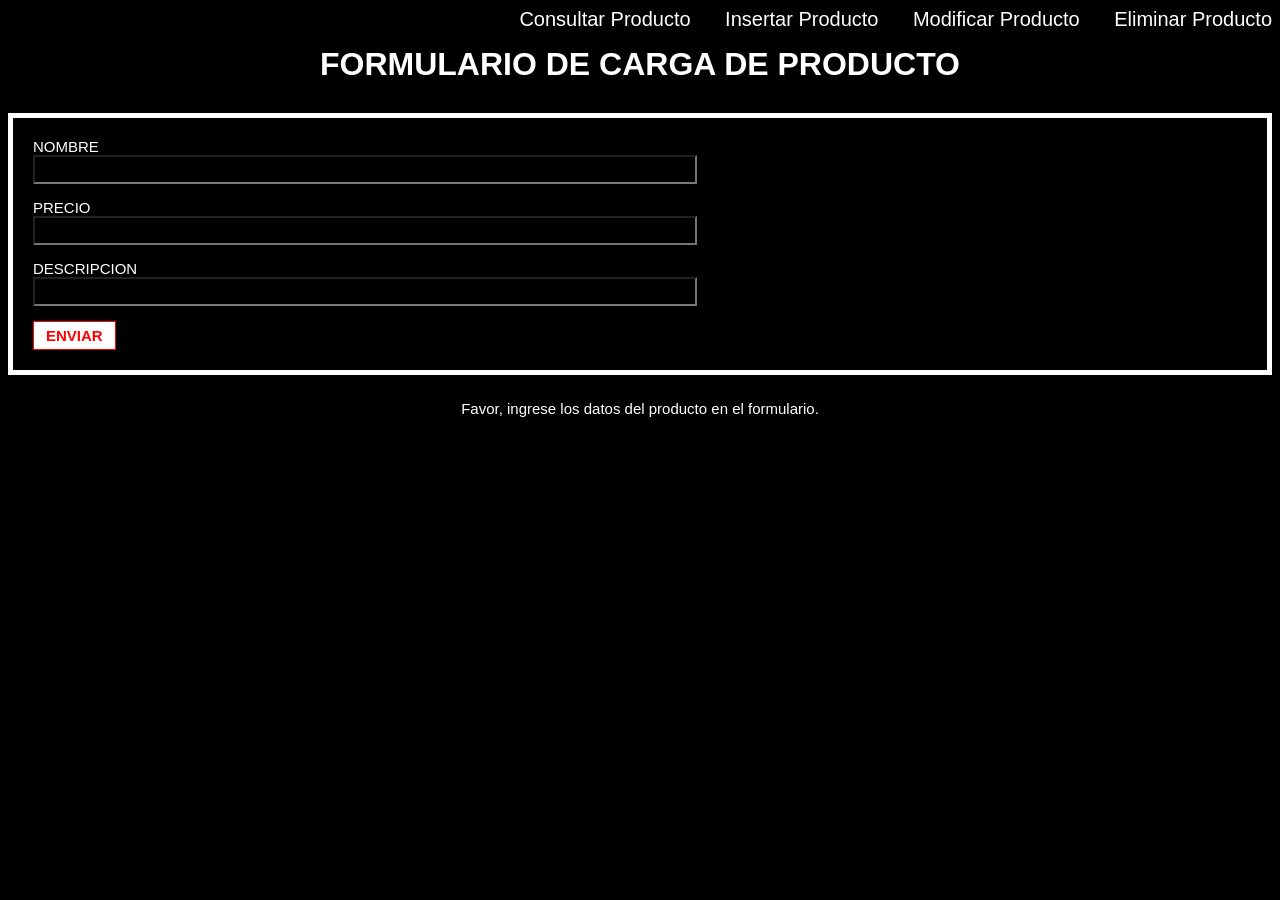
<file: springboot-crud/src/main/resources/static/index.html>
<!DOCTYPE html>
<html lang="en">
<head>
    <meta charset="UTF-8">
    <meta name="viewport" content="width=device-width, initial-scale=1.0">
    <link rel="stylesheet" type="text/css" href="styleForm.css" />
     <link rel="icon" type="image/png" href="YO.png"/>
    <title>Formulario</title>
</head>
<body>
    <header>
        <ul id="menu">
            <li><a href="#">Consultar Producto</a></li>
            <li><a href="/aprendiendo-css/Formulario/Formulario.html">Insertar Producto</a></li>
            <li><a href="#">Modificar Producto</a></li>
            <li><a href="#">Eliminar Producto</a></li>
        </ul>
        <h1>FORMULARIO DE CARGA DE PRODUCTO</h1>
    </header>
    <main>
        <section>
            <article id="usuario">
                <form id="productoForm">
                    <label>Nombre</label>
                    <input type="text" name="nombre" id="nombre"/>

                    <label>Precio</label>
                    <input type="number" name="precio" id="precio"/>

                    <label>Descripcion</label>
                    <input type="text" name="descripcion" id="descripcion"/>

                    <input type="submit" value="Enviar" id="btn"/>
                </form>
            </article>

            <article id="saludo">
                <h2>Favor, ingrese los datos del producto en el formulario.</h2>
            </article>

        </section>
    </main>
    
    <footer></footer>

    <!--  SCRIPT QUE ENVÍA EL POST A SPRING BOOT -->
    <script>
        document.getElementById("productoForm").addEventListener("submit", function(event) {
            event.preventDefault(); // Evita el envío tradicional del formulario

            const product = {
                name: document.getElementById("nombre").value,
                price: Number(document.getElementById("precio").value),
                description: document.getElementById("descripcion").value
            };

            fetch("/productos/post", {
                method: "POST",
                headers: {
                    "Content-Type": "application/json"
                },
                body: JSON.stringify(product)
            })
            .then(response => {
                if (!response.ok) {
                    throw new Error("Error al enviar los datos");
                }
                return response.json();
            })
            .then(data => {
                alert("Producto cargado con éxito: " + JSON.stringify(data));
            })
            .catch(error => {
                console.error("Error:", error);
                alert("Hubo un problema al cargar el producto");
            });
        });
    </script>

</body>
</html>
</file>
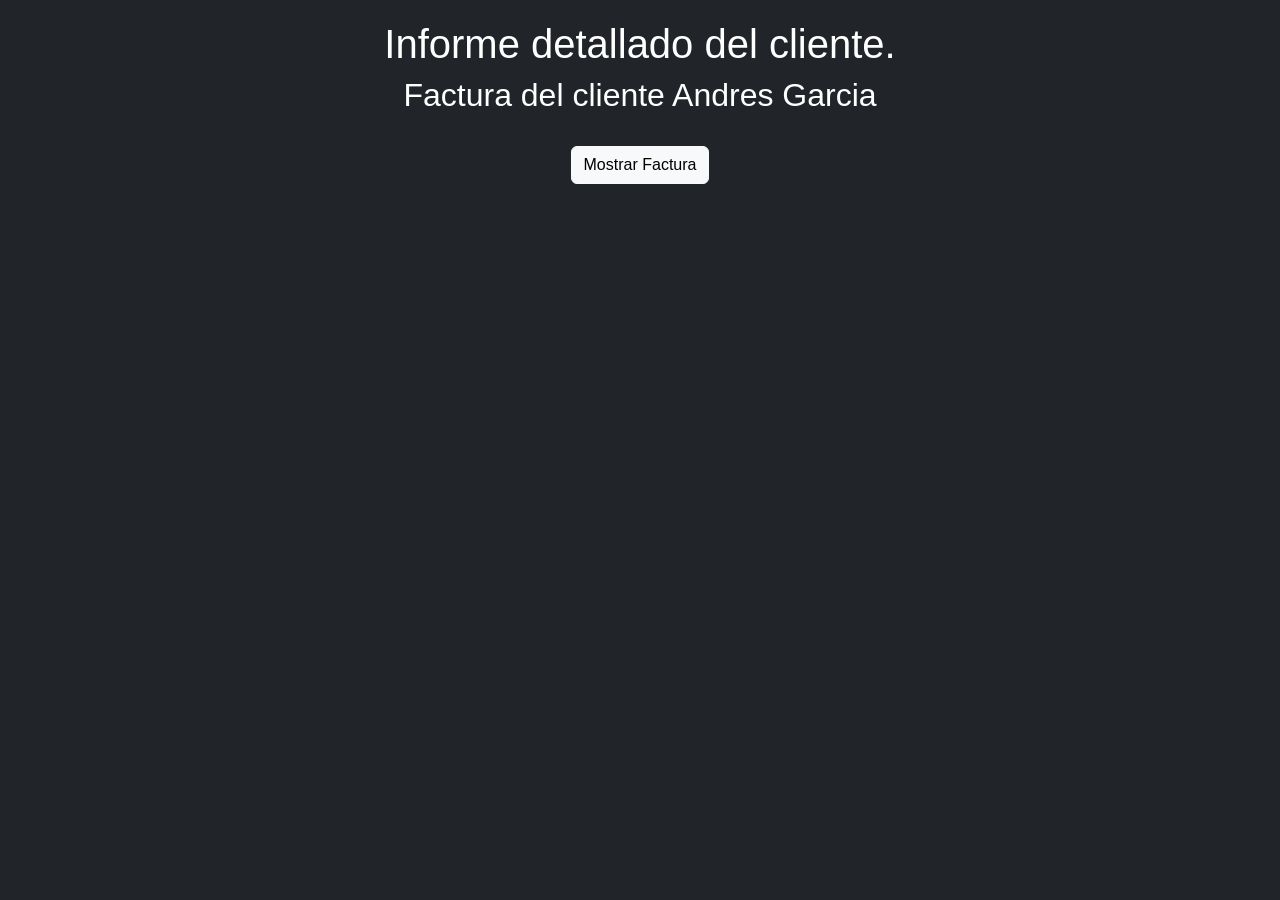
<file: springboot-difactura/src/main/resources/static/index.html>
<!DOCTYPE html>
<html lang="es">
<head>
  <meta charset="UTF-8">
  <title>Factura</title>
  <meta name="viewport" content="width=device-width, initial-scale=1">
  <link href="https://cdn.jsdelivr.net/npm/bootstrap@5.3.7/dist/css/bootstrap.min.css" rel="stylesheet" integrity="sha384-LN+7fdVzj6u52u30Kp6M/trliBMCMKTyK833zpbD+pXdCLuTusPj697FH4R/5mcr" crossorigin="anonymous">
  <style>
    body { font-family: Arial, sans-serif; margin: 20px; }
    h1 { color: white; }
    table { border-collapse: collapse; width: 60%; margin-top: 15px; }
    th, td { border: 1px solid #aaa; padding: 8px; text-align: left; }
  </style>
</head>
<body class="bg-dark text-white">
    <header class="container text-center text-white">
    </header>
    <main>
        <section>
            <article  class="container text-center">
                    <h1>Informe detallado del cliente.</h1>
                    <h2>Factura del cliente Andres Garcia</h2>
                    <br/>
                    <button id="btn" class="btn btn-light">Mostrar Factura</button>
            </article>
            <article>
                <div id="factura"></div>
                <script>
                    document.getElementById("btn").addEventListener("click", () => {
                    fetch("/invoices/show")   // tu endpoint del controller
                        .then(resp => {
                        if (!resp.ok) throw new Error("Error: " + resp.status);
                        return resp.json();
                        })
                        .then(data => {
                        // Construyo HTML
                        let html = `
                            <br/>
                            <p class = "container text center"><strong>Cliente:</strong> ${data.client.name} ${data.client.lastname}</p>
                            <p class = "container text center"><strong>Descripción:</strong> ${data.description}</p>
                            <h3 class="container text-center">Items</h3>
                            <table class="container text-center">
                            <tr>
                                <th>Item</th>
                                <th>Producto</th>
                                <th>Precio</th>
                                <th>Cantidad</th>
                                <th>Subtotal</th>
                            </tr>
                        `;

                        let total = 0;
                        let cont = 0;
                        data.items.forEach(item => {
                            let subtotal = item.product.price * item.quantity;
                            total += subtotal;
                            html += `
                            <tr>
                                <td>${++cont}</td>
                                <td>${item.product.name}</td>
                                <td>${item.product.price} €</td>
                                <td>${item.quantity}</td>
                                <td>${subtotal} €</td>
                            </tr>
                            `;
                        });

                        html += `
                            <tr>
                                <td colspan="4"><strong>Total</strong></td>
                                <td><strong>${total} €</strong></td>
                            </tr>
                            </table>
                        `;

                        document.getElementById("factura").innerHTML = html;
                        })
                        .catch(err => {
                        document.getElementById("factura").innerHTML = `<p style="color:red;">${err.message}</p>`;
                        });
                    });
                </script>
            </article>
        </section>
        <footer class="container text-center">
        </footer>
  </main>
</body>
</html>
</file>
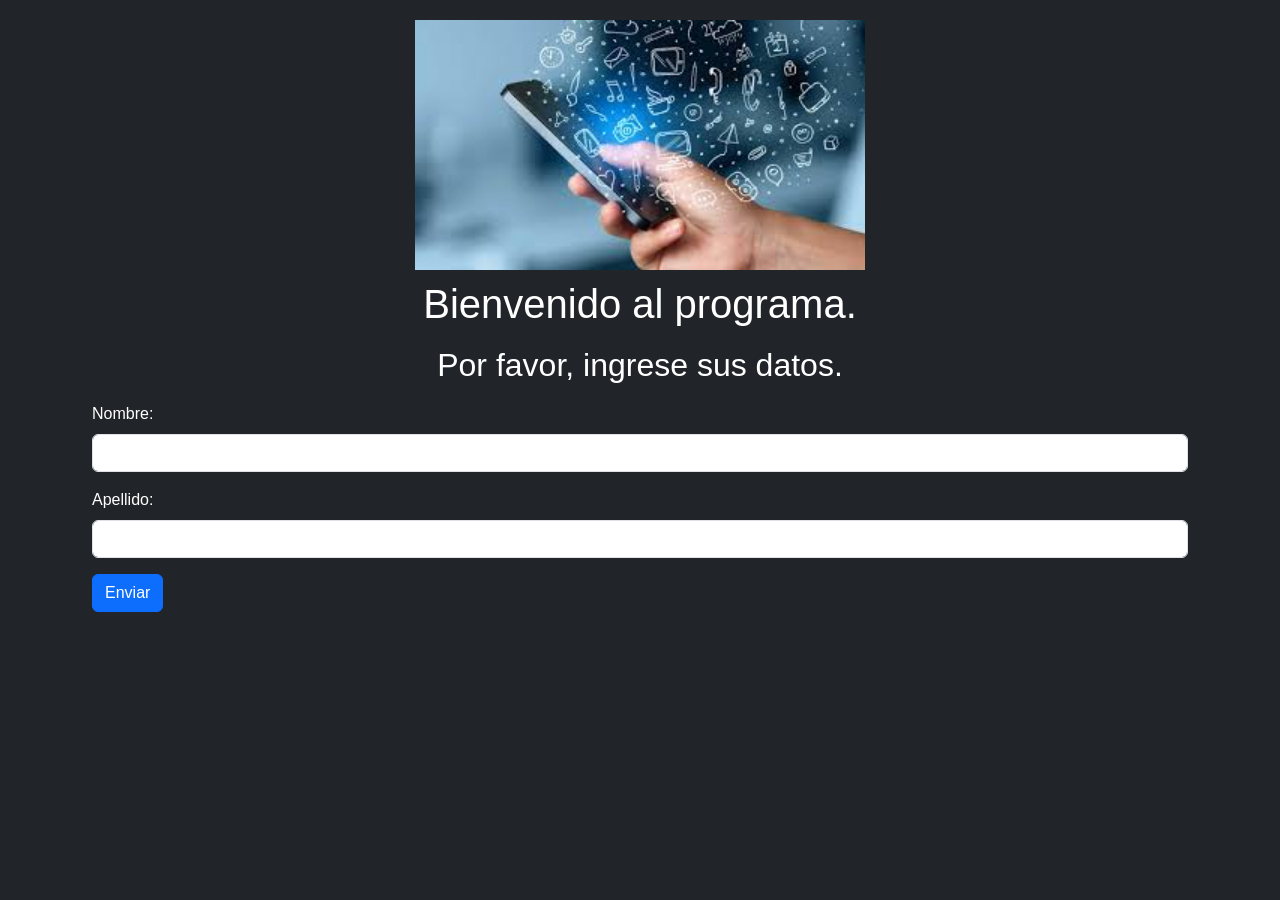
<file: springboot-difactura/src/main/resources/static/prueba.html>
<!DOCTYPE html>
<html lang="es">
<head>
  <meta charset="UTF-8">
  <link rel="icon" type="image/png" href="images.jpeg"/>
  <title>Factura</title>
  <meta name="viewport" content="width=device-width, initial-scale=1">
  <link href="https://cdn.jsdelivr.net/npm/bootstrap@5.3.7/dist/css/bootstrap.min.css" rel="stylesheet" integrity="sha384-LN+7fdVzj6u52u30Kp6M/trliBMCMKTyK833zpbD+pXdCLuTusPj697FH4R/5mcr" crossorigin="anonymous">
  <link rel="stylesheet" href="estilos.css"/>
</head>
<body class="bg-dark text-white">
    <header class="container text-center text-white">
        <img src="images.jpeg" alt="Logo" width="450" height="250"/>
        <h1>Bienvenido al programa.</h1>
        <h2>Por favor, ingrese sus datos.</h2>
    </header>
    <main>
        <section>
            <article  class="container text-left">
                    <form id="formulario">
                        <div class="mb-3">
                            <label for="nombre" class="form-label">Nombre:</label>
                            <input type="text" class="form-control" id="nombre" name="nombre" required>
                        </div>
                        <div class="mb-3">
                            <label for="apellido" class="form-label">Apellido:</label>
                            <input type="text" class="form-control" id="apellido" name="apellido" required>
                        </div>
                        <button id="btn" type="submit" class="btn btn-primary">Enviar</button>
                    </form>
                    <section id="resultado" class="container mt-4 d-none"></section>
            </article>
        </section>
        <footer class="container text-center">
        </footer>
    </main>
    <script>
        document.getElementById('formulario').addEventListener('submit', async (e) => {
        e.preventDefault();
        const data = {
            nombre: document.getElementById('nombre').value,
            apellido: document.getElementById('apellido').value
        };
        const resp = await fetch('/invoices/guardar', {
            method: 'POST',
            headers: {'Content-Type': 'application/json'},
            body: JSON.stringify(data)
        });
        const json = await resp.json();
         // Oculta el form y muestra el resultado con estilos Bootstrap
        document.getElementById('formulario').classList.add('d-none');
        const resultado = document.getElementById('resultado');
        resultado.classList.remove('d-none');
        resultado.innerHTML = `
        <div class="card text-bg-dark border-secondary shadow-sm">
            <div class="card-body">
            <h1 class="display-6 text-info text-center mb-4">Factura generada</h1>
            <dl class="row mb-0">
                <dt class="col-sm-3 text-secondary">Nombre</dt>
                <dd class="col-sm-9 fw-semibold text-white">${json.nombre}</dd>

                <dt class="col-sm-3 text-secondary">Apellido</dt>
                <dd class="col-sm-9 fw-semibold text-white">${json.apellido}</dd>
            </dl>
            <button class="btn btn-outline-info mt-3" onclick="location.reload()">Nueva factura</button>
            </div>
        </div>
        `;

        });
    </script>
</body>
</html>
</file>
<file: springboot-crud/src/main/resources/static/styleForm.css>
*{
    font-family: 'Segoe UI', Tahoma, Geneva, Verdana, sans-serif;/* Fuente a todo el doc */
    color: white;
    background-color: black;
    /* margin: 0px;  Saca el margen a todos los elementos. */
    /* padding: 0px; Margen interno. */
}
h1{
    color: white;
    padding: 10px;
    position: relative;
    text-align: center;
    padding-bottom: 5px;
    padding-top: 5px;
    margin-bottom: 15px;
    margin-top: 10px;
    /*margin-left: 287px; manda a la ver el fondo*/
}
h1:hover{
    color: red;
}
h2{
    margin-top: 10px;
    margin-bottom: 0px;
    font-size: 15px;
    font-weight:500;
    text-align: center;
}

a{
    
    color: white;
    font-size: 20px;
    padding: auto;
    text-decoration: none;
    
}
a:hover{
    color: red;
}
ul {
    list-style: none;
    text-align: right; 
    padding: 0;
    margin: 0;
}
li{  
    display: inline-block;
    margin-left: 30px;
    margin-bottom: 0px; 
}


label{
    font-size: 15px;
    font-weight: bold;
    text-transform: uppercase;
}

#usuario form{
    border: 5px solid white;
    margin-top: 25px;
    margin-bottom: 25px;
    padding: 20px; /*Para que se separe de los bordes*/
}

#usuario form *{
    display: block;
}

/*Regla de atributo: Se elige a los atributos*/
input[type="text"]{
    margin-bottom: 15px;
    padding: 5px;
    width: 650px; /*ancho*/
}

input[type="number"]{
    margin-bottom: 15px;
    padding: 5px;
    width: 650px; /*ancho*/
}

input[type="submit"]{
    background: white;
    color: red;
    padding-top: 5px;
    padding-bottom: 5px;
    padding-left: 12px;
    padding-right: 12px;
    font-size: 15px;
    font-weight: bold;
    text-transform: uppercase;
    border: 1px solid red;
    cursor: pointer;/*transforma al cursor de mano*/

}

/*Selectores de Hijo Cambiaba el color de los mayores*/
/* antes
 <ul>
                <li><a href="#">HTML</a></li>
                <li><a href="#">CSS</a></li>
                <li><a href="#">LESS</a></li>
</ul>
<li><a href="#">Contacto</a></li>
#menu > li > a{
    color: red;
    font-size: 20px;
    padding: auto;
    text-decoration: none;
    list-style: none;
}
#menu {
    list-style: none;
    text-align: right; 
    padding: 0;
    margin: 0;
}

li{
   list-style: none; 
}
li{  
    display: inline-block;
    margin-left: 30px;
    margin-bottom: 0px; 
}
a{
    list-style: none;
    text-decoration: none;
}
*/
/*
a{
    
    color: white;
    font-size: 20px;
    padding: auto;
    text-decoration: none;
    
}
a:hover{
    color: red;
}
ul {
    list-style: none;
    text-align: right; 
    padding: 0;
    margin: 0;
}
li{  
    display: inline-block;
    margin-left: 30px;
    margin-bottom: 0px; 
}
*/

/*Los que estan mas abajo tienen mayor prioridad y cuando es mas especifico*/
#saludo h2{
    color: blue;
}

h2{
    color: red;
}

/*important da mas prioridad que los demas*/
h2{
    color: white !important;
}

.sex{
    margin-bottom: 15px;
}

label{
    font-weight: 500;
}

input[type="radio"]{
    margin-bottom: 2px;
    margin-top: 4px;

}

#usuario form .sex *{
  display: initial; 
  margin-bottom: 15px;      /* o quitar “block” para estos */
}
</file>
<file: springboot-difactura/src/main/resources/static/estilos.css>
body { font-family: Arial, sans-serif; margin: 20px; }
h1 { color: white; padding: 10px;}
table { border-collapse: collapse; width: 60%; margin-top: 15px; }
th, td { border: 1px solid #aaa; padding: 8px; text-align: left; }
form { padding: 10px; }
</file>
